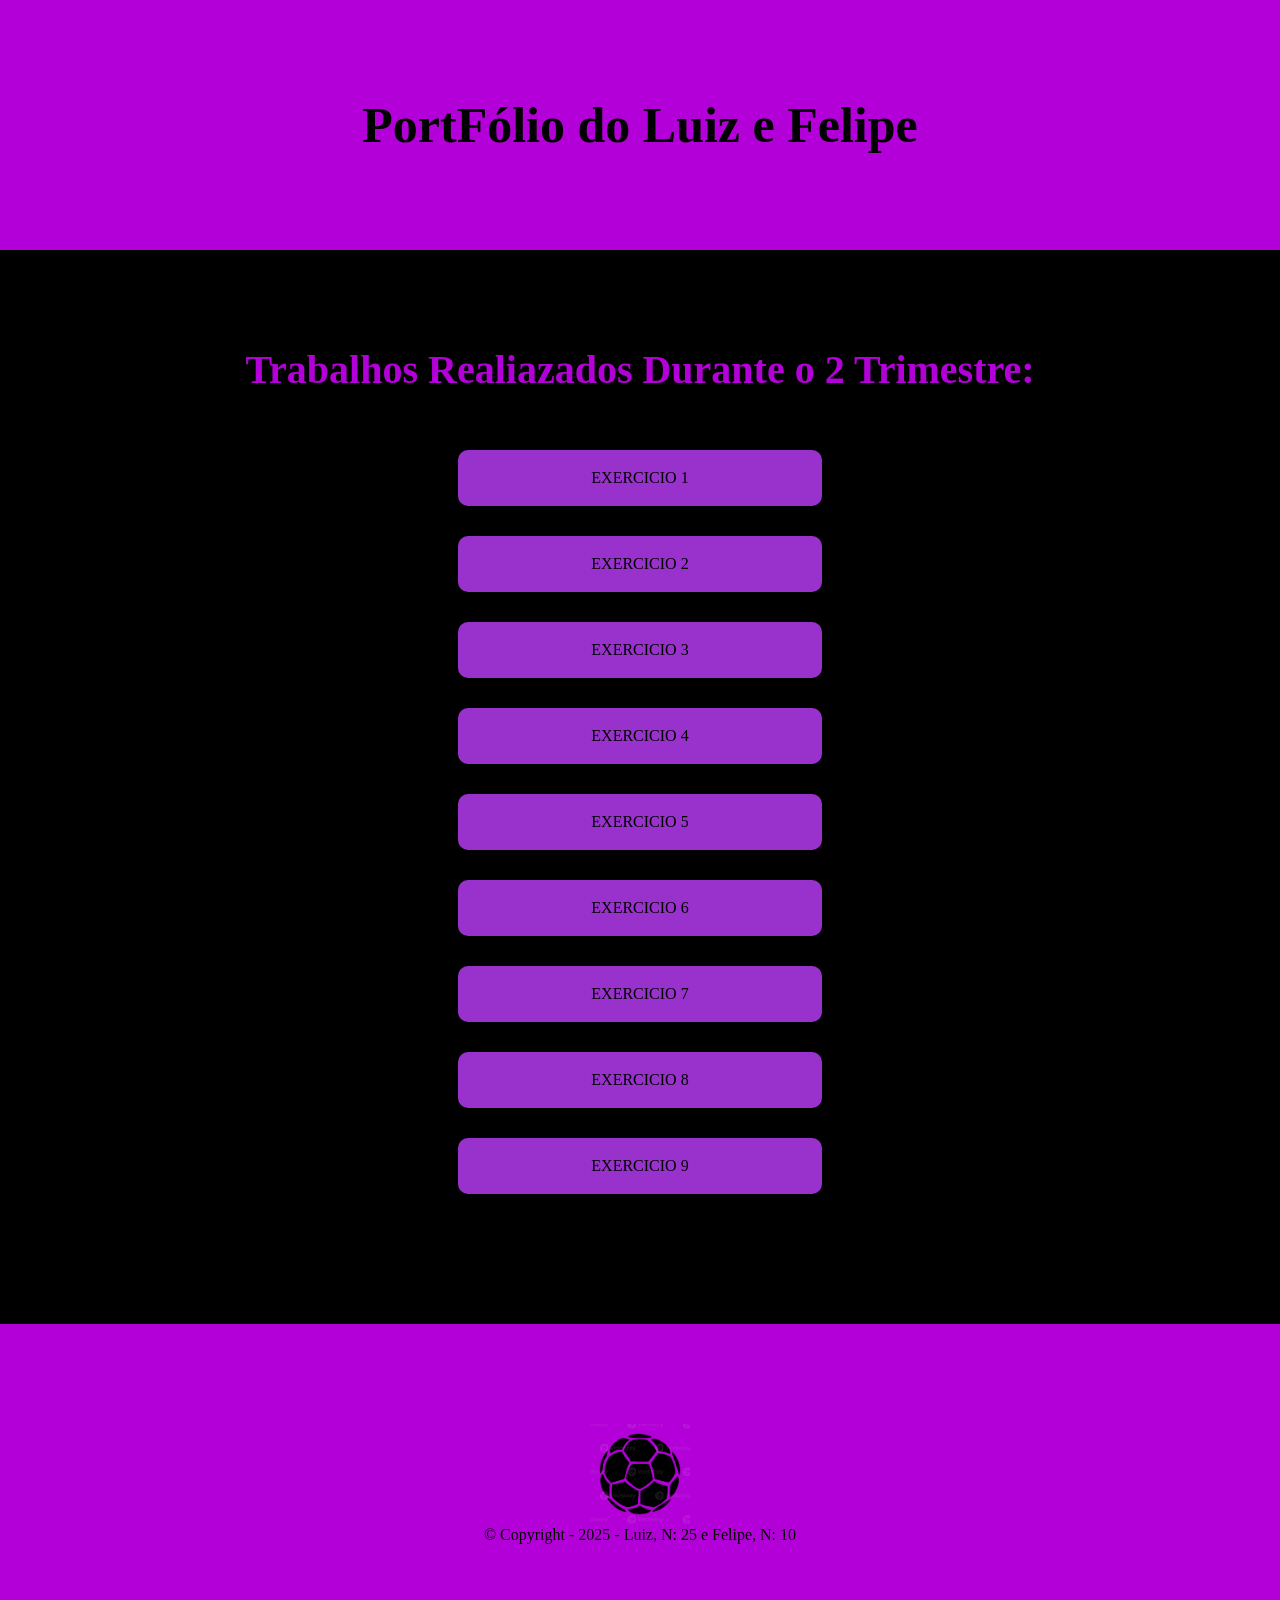
<file: index.html>
<!DOCTYPE html>
    <html lang="pt-br">
<head>
    <meta charset="UTF-8">
    <meta name="viewport" content="width=device-width, initial-scale=1.0">
    <link rel="stylesheet" href="reset .css">
    <link rel="stylesheet" href="style.css">
    <title>PortFólio Luiz  e Felipe</title>
</head>
<body>           
    <header>
        <h1>PortFólio do Luiz e Felipe</h1>
    </header>
    <main>
        <h2>Trabalhos Realiazados Durante o 2 Trimestre:</h2>
        <ul>
            <a href="exercicio1/Exercicio1.html">  <li>Exercicio 1</li></a>
            <a href="exercicio2/exercicio2.html">  <li>Exercicio 2</li></a>
            <a href="exercicio3/exercicio3.html">  <li>Exercicio 3</li></a>
            <a href="exercicio4/exercicio4.html">  <li>Exercicio 4</li></a>
            <a href="exercicio5/exercicio5.html">  <li>Exercicio 5</li></a>
            <a href="exercicio6/exercicio6.html">  <li>Exercicio 6</li></a>
            <a href="exercicio7/exercicio7.html">  <li>Exercicio 7</li></a>
            <a href="exercicio8/exercicio8.html">  <li>Exercicio 8</li></a>
            <a href="exercicio9/exercicio9.html">  <li>Exercicio 9</li></a>
        </ul>
    </main>
    <footer>
        <img src="bola.webp">
        <p>&copy; Copyright - 2025 - Luiz, N: 25 e Felipe, N: 10</p>
    </footer>
</body>
</html>
</file>
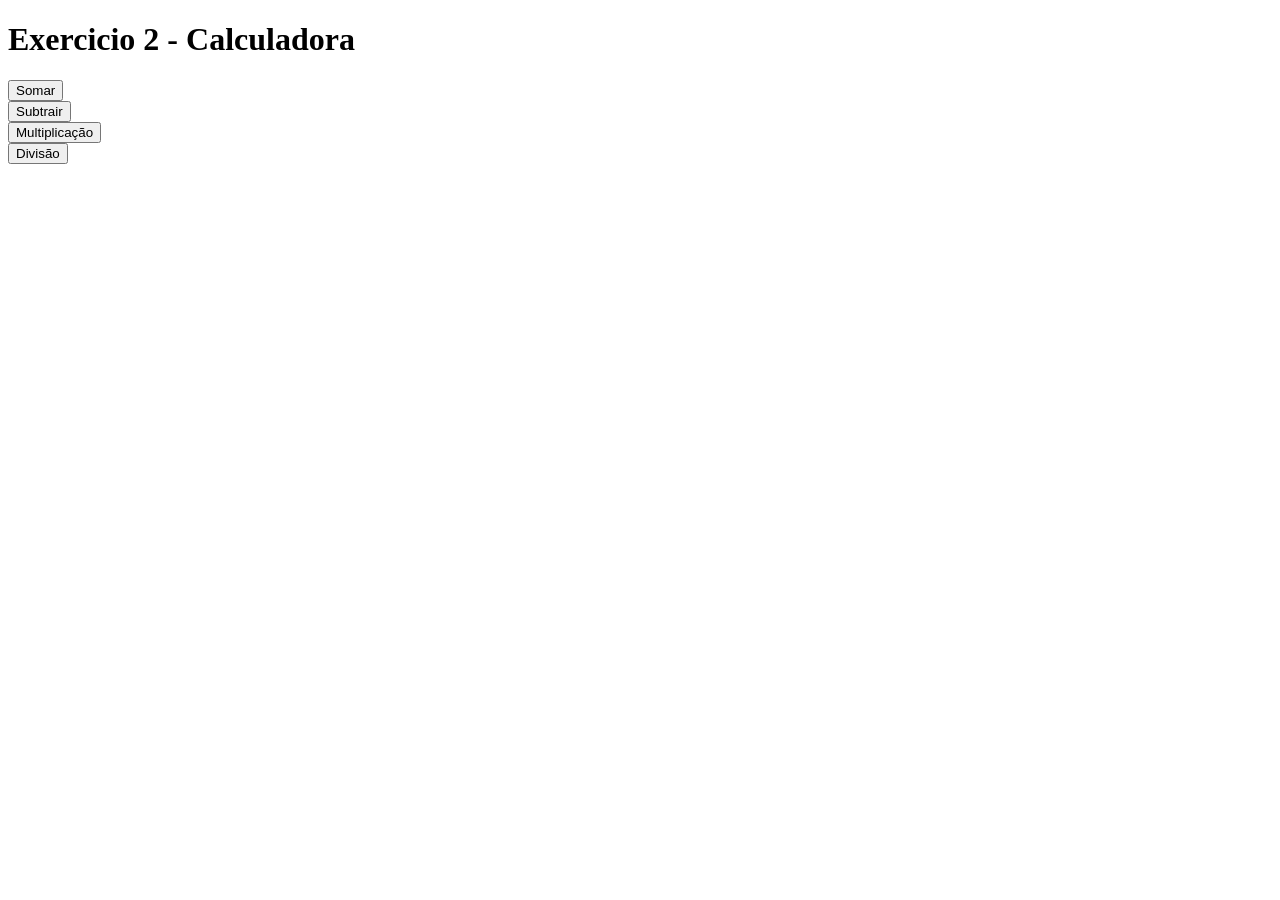
<file: exercicio2/exercicio2.html>
<!DOCTYPE html>
<html lang="pt-br">
<head>
    <meta charset="UTF-8">
    <meta name="viewport" content="width=device-width, initial-scale=1.0">
    <title>Exercicio 2</title>
</head>
<body>
    <h1>Exercicio 2 - Calculadora</h1>

    <button onclick="somar()">Somar</button><br>
    <button onclick="subtrair()">Subtrair</button><br>
    <button onclick="multiplicacao()">Multiplicação</button><br>
    <button onclick="divisao()">Divisão</button>

    <script src="script2.js"></script>
</body>
</html>
</file>
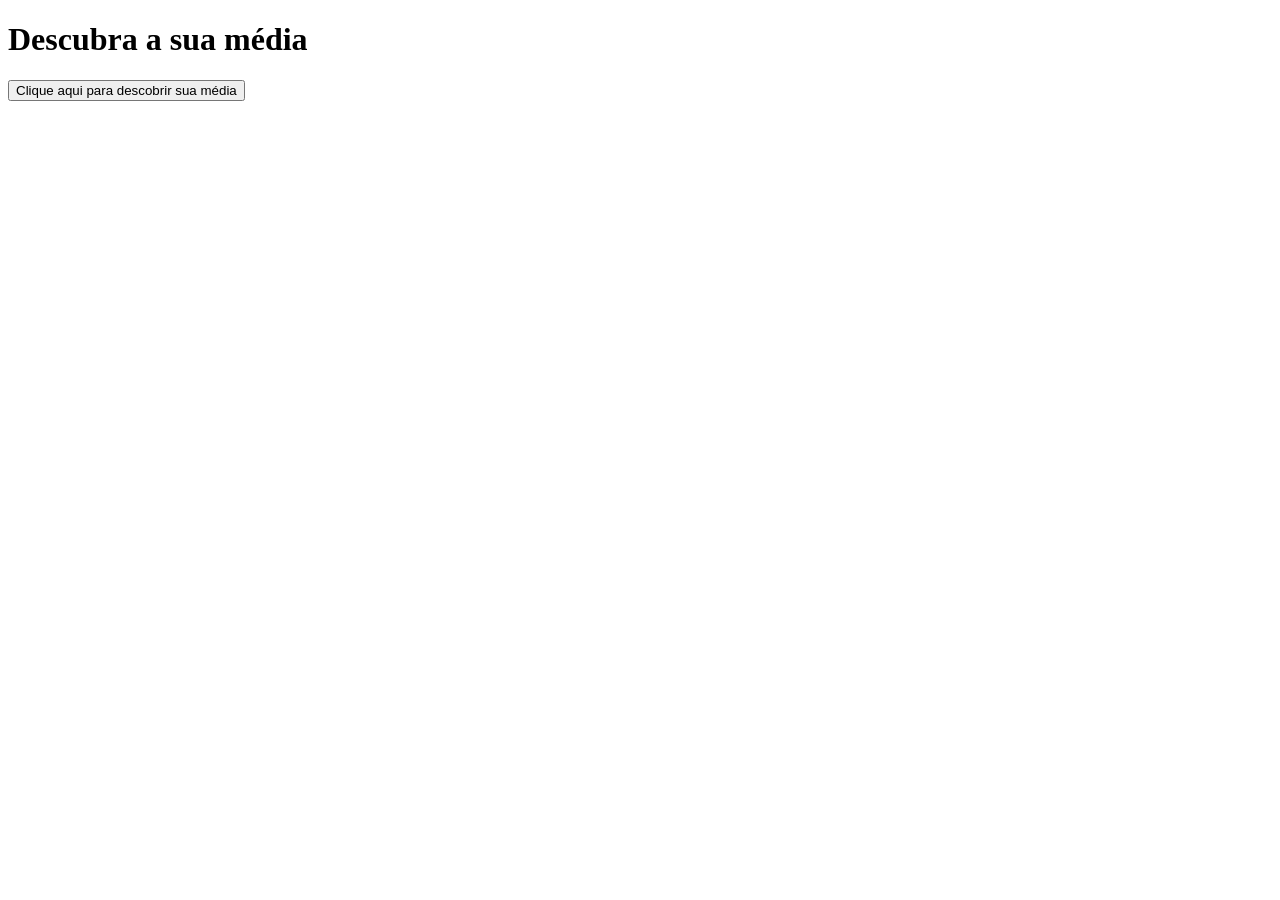
<file: exercicio3/exercicio3.html>
<!DOCTYPE html>
<html lang="pt-br">
<head>
    <meta charset="UTF-8">
    <meta name="viewport" content="width=device-width, initial-scale=1.0">
    <title>Exercicio 3</title>
</head>
<body>
    <h1>Descubra a sua média</h1>
    <button onclick="media()">Clique aqui para descobrir sua média</button>

    <script src="script3.js"></script>
</body>
</html>
</file>
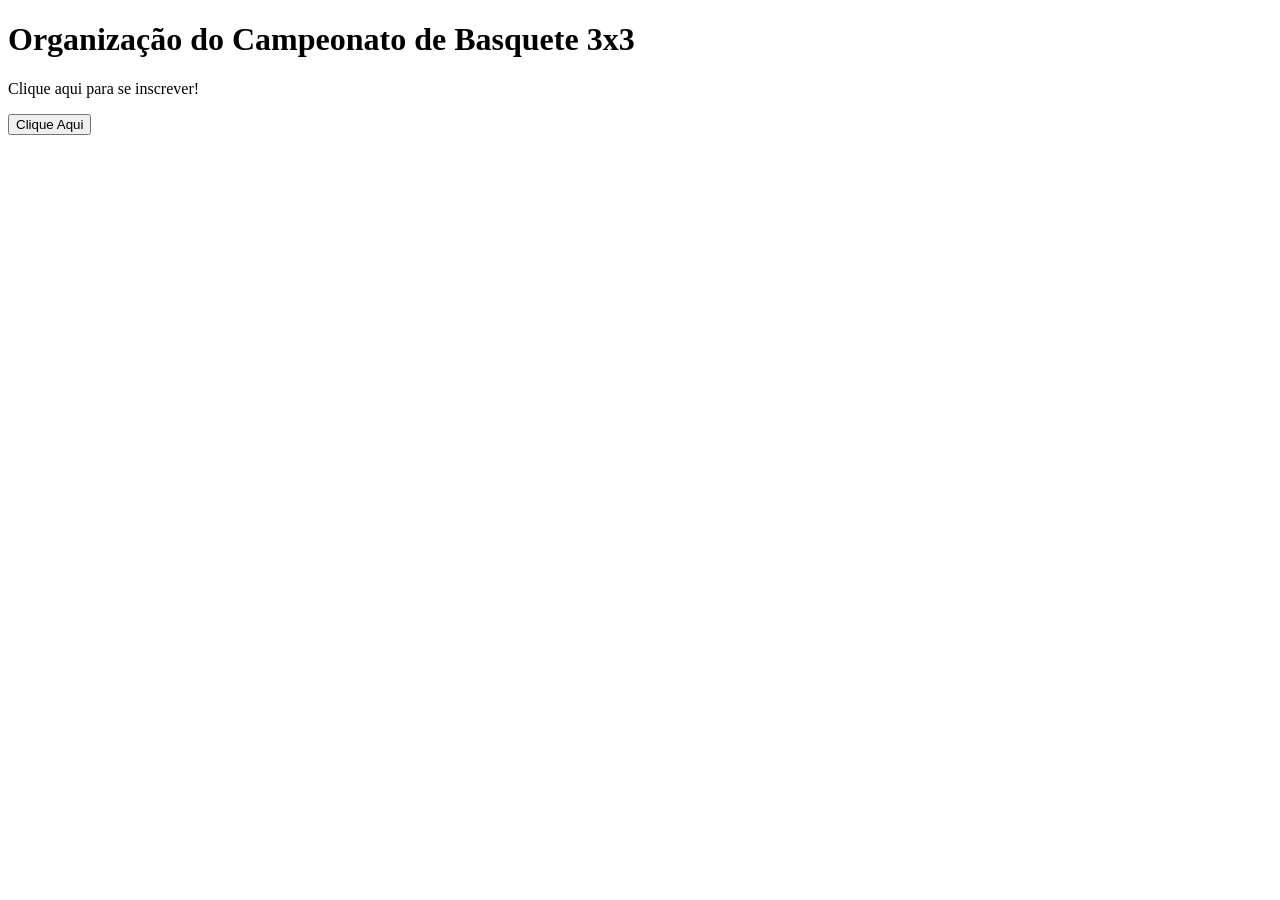
<file: exercicio4/exercicio4.html>
<!DOCTYPE html>
<html lang="pt-br">
<head>
    <meta charset="UTF-8">
    <meta name="viewport" content="width=device-width, initial-scale=1.0">
    <title>Exercício 4</title>
</head>
<body>
    <h1>Organização do Campeonato de Basquete 3x3</h1>

    <p>Clique aqui para se inscrever!</p>
    <button onclick="inscrever ()">Clique Aqui</button>


    <script src="script4.js"></script>
</body>
</html>
</file>
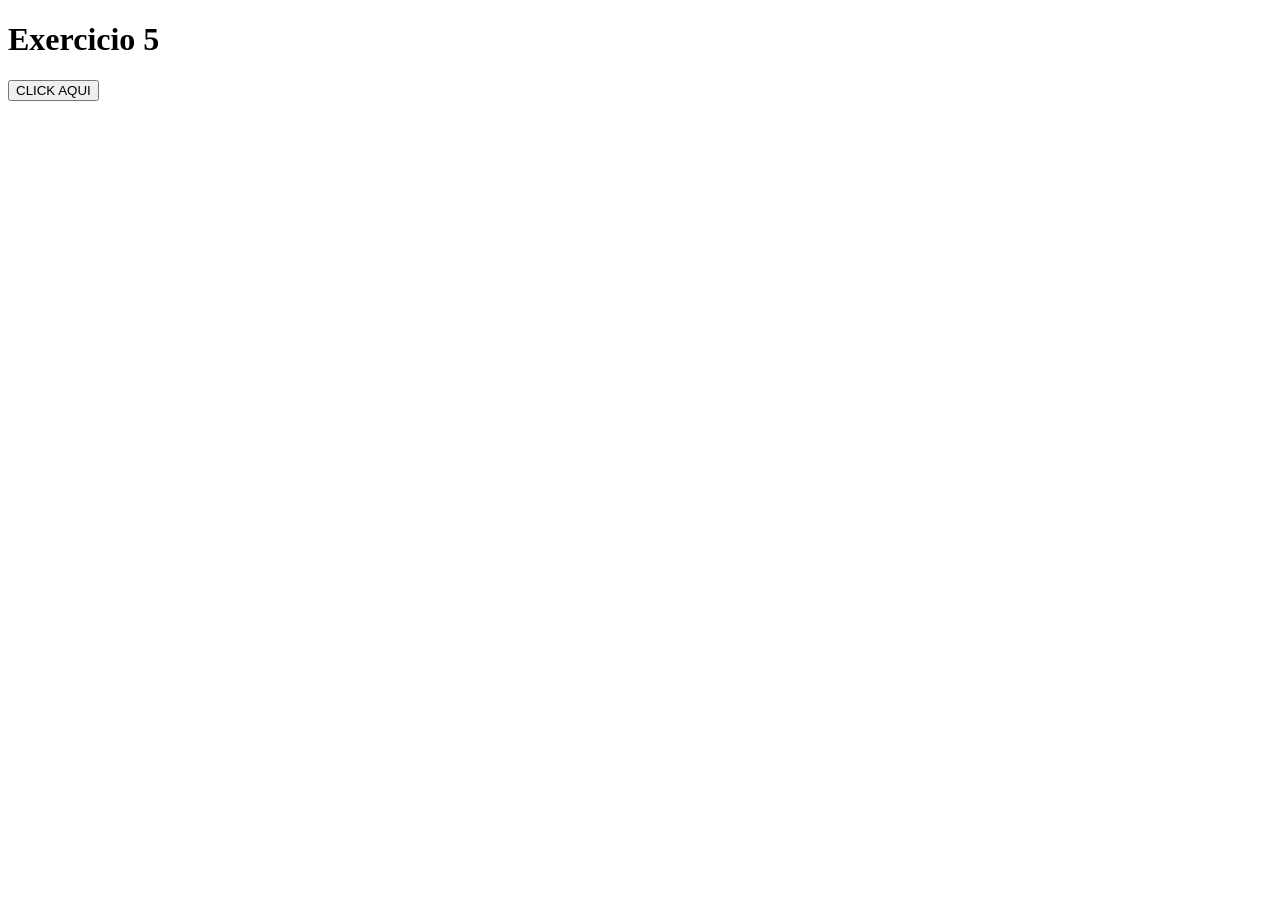
<file: exercicio5/exercicio5.html>
<!DOCTYPE html>
<html lang="pt-br">
<head>
    <meta charset="UTF-8">
    <meta name="viewport" content="width=device-width, initial-scale=1.0">
    <title>Exercicio 5</title>
</head>
<body>
    <h1>Exercicio 5</h1>
    <button onclick="valor()">CLICK AQUI</button>
    <script src="script5.js"></script>
</body>
</html>
</file>
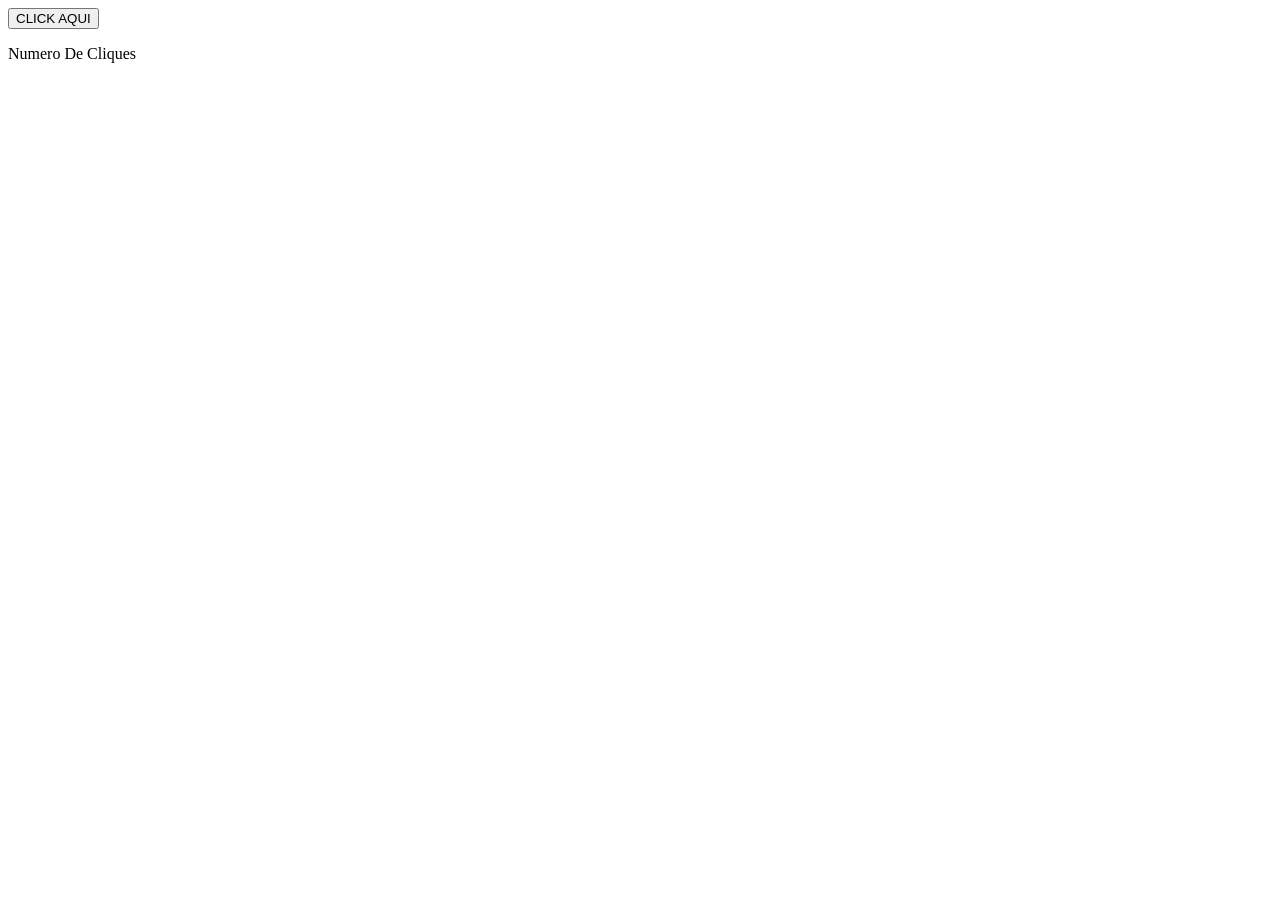
<file: exercicio6/exercicio6.html>
<!DOCTYPE html>
<html lang="en">
<head>
    <meta charset="UTF-8">
    <meta name="viewport" content="width=device-width, initial-scale=1.0">
    <title>Exercicio 6</title>
</head>
<body>
    <button onclick="contador()">CLICK AQUI</button>

    <div id="mostraHTML">

        <p>Numero De Cliques</p>

    </div>

    <script src="script6.js"></script>
</body>
</html>
</file>
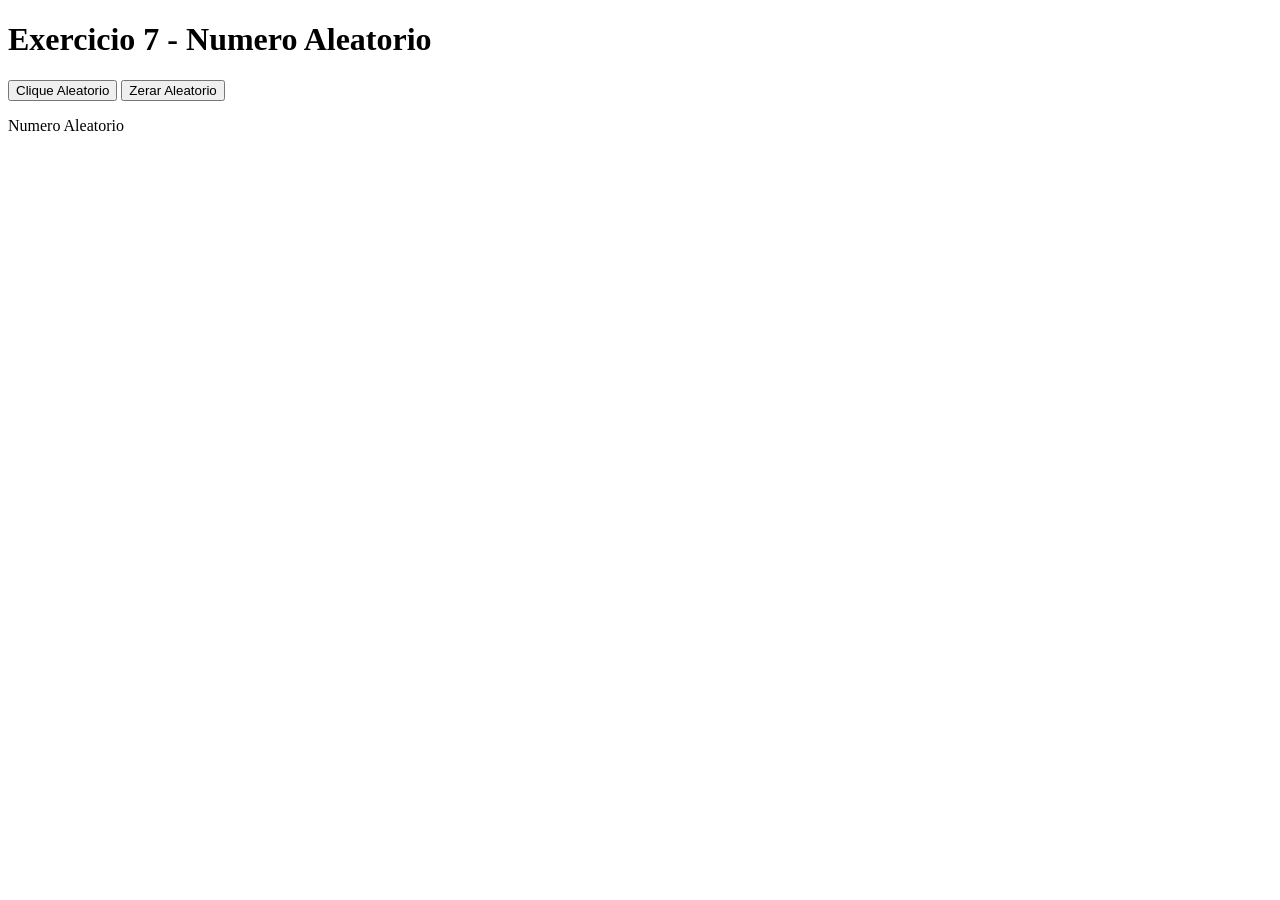
<file: exercicio7/exercicio7.html>
<!DOCTYPE html>
<html lang="pr-br">
<head>
    <meta charset="UTF-8">
    <meta name="viewport" content="width=device-width, initial-scale=1.0">
    <title>Exercicio 7 </title>
</head>
<body>
    
    <h1>Exercicio 7 - Numero Aleatorio</h1>

    <button onclick="Aleatorio()">Clique Aleatorio</button>
    <button onclick="zerar()">Zerar Aleatorio</button>


    <div id="mostraHTML">

        <p>Numero Aleatorio</p>
        
    </div>


    <script src="script7.js"></script>
    
</body>
</html>
</file>
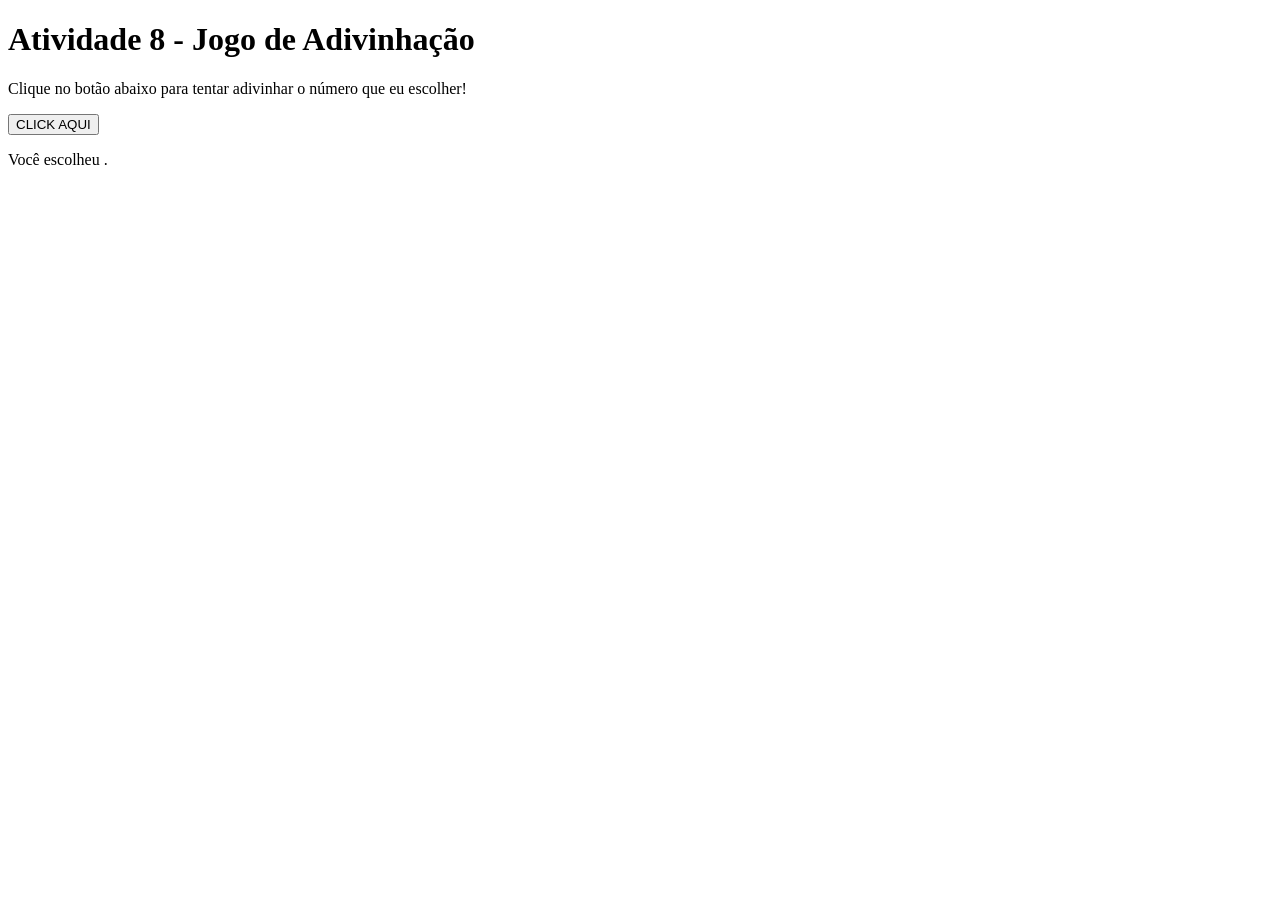
<file: exercicio8/exercicio8.html>
<!DOCTYPE html>
<html lang="en">
<head>
    <meta charset="UTF-8">
    <meta name="viewport" content="width=device-width, initial-scale=1.0">
    <title>Exercicio 8 - Adivinha</title>
</head>
<body>
    

    <h1>Atividade 8 - Jogo de Adivinhação</h1>

    <p>Clique no botão abaixo para tentar adivinhar o número que eu escolher!</p>
    <button onclick="adiv()">CLICK AQUI</button>

    
    <div id="mostraHTML">

        <p>Você escolheu .</p>


    </div>

    <script src="script8.js"></script>
</body>
</html>
</file>
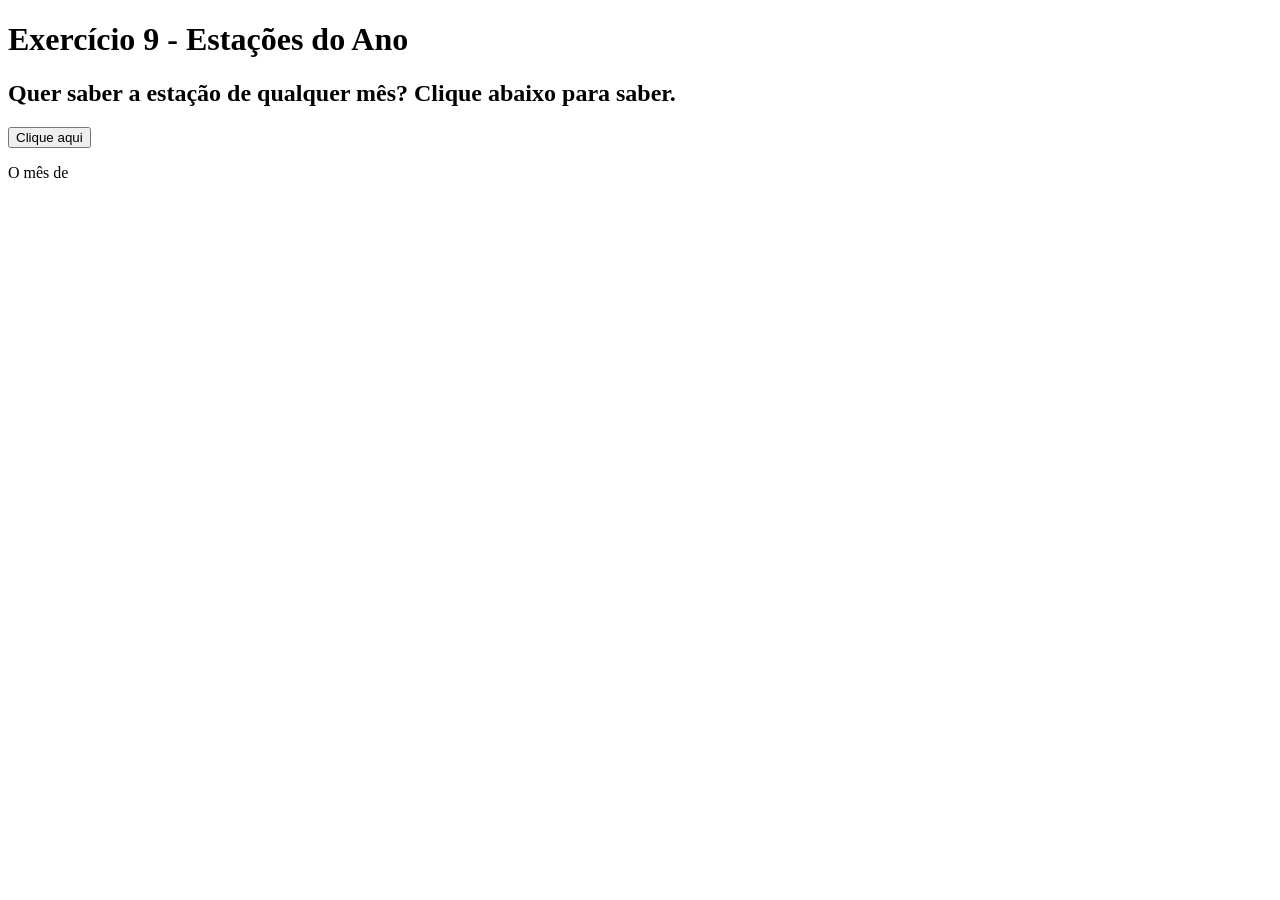
<file: exercicio9/exercicio9.html>
<!DOCTYPE html>
<html lang="pt-br">
<head>
    <meta charset="UTF-8">
    <meta name="viewport" content="width=device-width, initial-scale=1.0">
    <title>Exercício 9</title>
</head>
<body>
    <h1>Exercício 9 - Estações do Ano </h1>

    <h2>Quer saber a estação de qualquer mês? Clique abaixo para saber.</h2>

    <button onclick="clique()">Clique aqui</button>

    <div id="mostraHTML">
        <p>O mês de </p>    
    </div>


    <script src="script9.js"></script>
</body>
</html>
</file>
<file: style.css>
header {
    text-align: center;
    background-color: rgb(180, 0, 216);
    padding: 100px;
}

h1 {
    color: rgb(0, 0, 0);
    font-size: 50px;
    font-weight: bold;

}

main {
    background-color: black;
    text-align: center;
    padding:  100px;
    margin: auto;
}

h2 {
    margin-bottom: 40px;
    padding-bottom: 20px;
    font-size: 40px;
    font-weight: bold;
    color: rgb(180, 0, 216) ;
}

a {
    text-decoration: none;
    text-transform: uppercase;
    color: rgb(0, 0, 0);
}

li{
    margin: 30px auto;
    padding: 20px;
    background-color: darkorchid;
    width:  30%;
    border-radius: 10px;
}

li:hover {
    width: 33%;
    background-color: rgba(195, 0, 255, 0.993);
}

footer {
    background-color: rgb(180, 0, 216);
    text-align: center;
    padding: 100px 0 100px 0;
}

footer img {
    width: 100px;
}
</file>
<file: reset .css>
/* http://meyerweb.com/eric/tools/css/reset/ 
   v2.0 | 20110126
   License: none (public domain)
*/

html, body, div, span, applet, object, iframe,
h1, h2, h3, h4, h5, h6, p, blockquote, pre,
a, abbr, acronym, address, big, cite, code,
del, dfn, em, img, ins, kbd, q, s, samp,
small, strike, strong, sub, sup, tt, var,
b, u, i, center,
dl, dt, dd, ol, ul, li,
fieldset, form, label, legend,
table, caption, tbody, tfoot, thead, tr, th, td,
article, aside, canvas, details, embed, 
figure, figcaption, footer, header, hgroup, 
menu, nav, output, ruby, section, summary,
time, mark, audio, video {
	margin: 0;
	padding: 0;
	border: 0;
	font-size: 100%;
	font: inherit;
	vertical-align: baseline;
}
/* HTML5 display-role reset for older browsers */
article, aside, details, figcaption, figure, 
footer, header, hgroup, menu, nav, section {
	display: block;
}
body {
	line-height: 1;
}
ol, ul {
	list-style: none;
}
blockquote, q {
	quotes: none;
}
blockquote:before, blockquote:after,
q:before, q:after {
	content: '';
	content: none;
}
table {
	border-collapse: collapse;
	border-spacing: 0;
}
</file>
